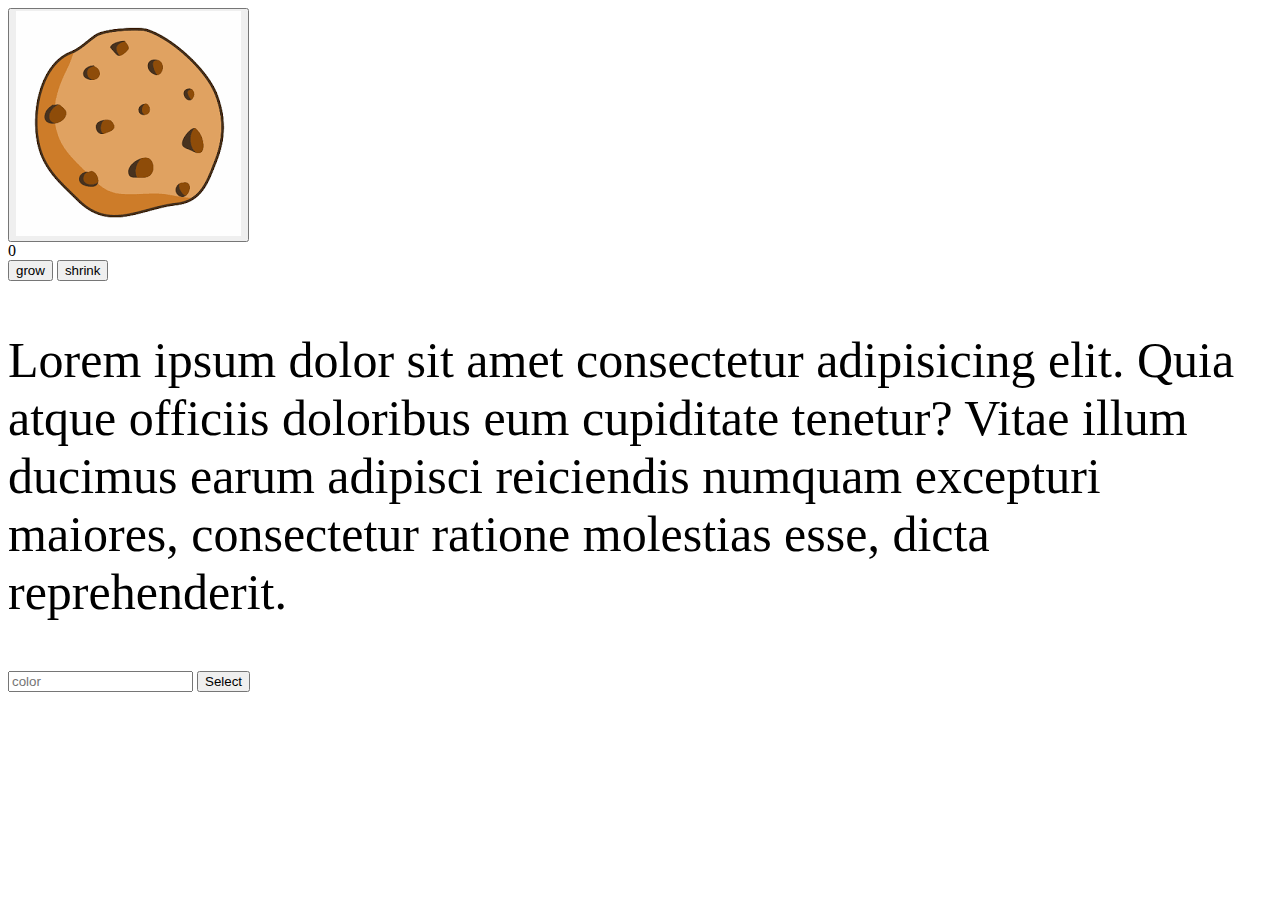
<file: index.html>
<!DOCTYPE html>
<html lang="en">
<head>
    <meta charset="UTF-8">
    <meta http-equiv="X-UA-Compatible" content="IE=edge">
    <meta name="viewport" content="width=device-width, initial-scale=1.0">
    <title>Document</title>
    <link rel="stylesheet" href="style.css">
</head>
<body>
<button><img src="[data-uri]"/></button>
<div id="count">0</div>
<button id="grow">grow</button>
<button id="shrink">shrink</button>
<p id="placeholder">Lorem ipsum dolor sit amet consectetur adipisicing elit. Quia atque officiis doloribus eum cupiditate tenetur? Vitae illum ducimus earum adipisci reiciendis numquam excepturi maiores, consectetur ratione molestias esse, dicta reprehenderit.</p>
<input type="text" name="color" placeholder="color">
<button id="colorButton">Select</button>
</body>
<script src="index.js"></script>
</html>
</file>
<file: style.css>
#placeholder{
    font-size: 50px;
}

#vintage{
    display: flex;
    flex-direction: column;
    justify-content: space-between;
    align-items: center;
    height: 95vh;
    
}

#rust{
    width: 20vw;
    height: 20vh;
}

#butt{
    display: flex;
    align-items: flex-end;
    justify-content: flex-end;
    gap: .5rem;

}
</file>
